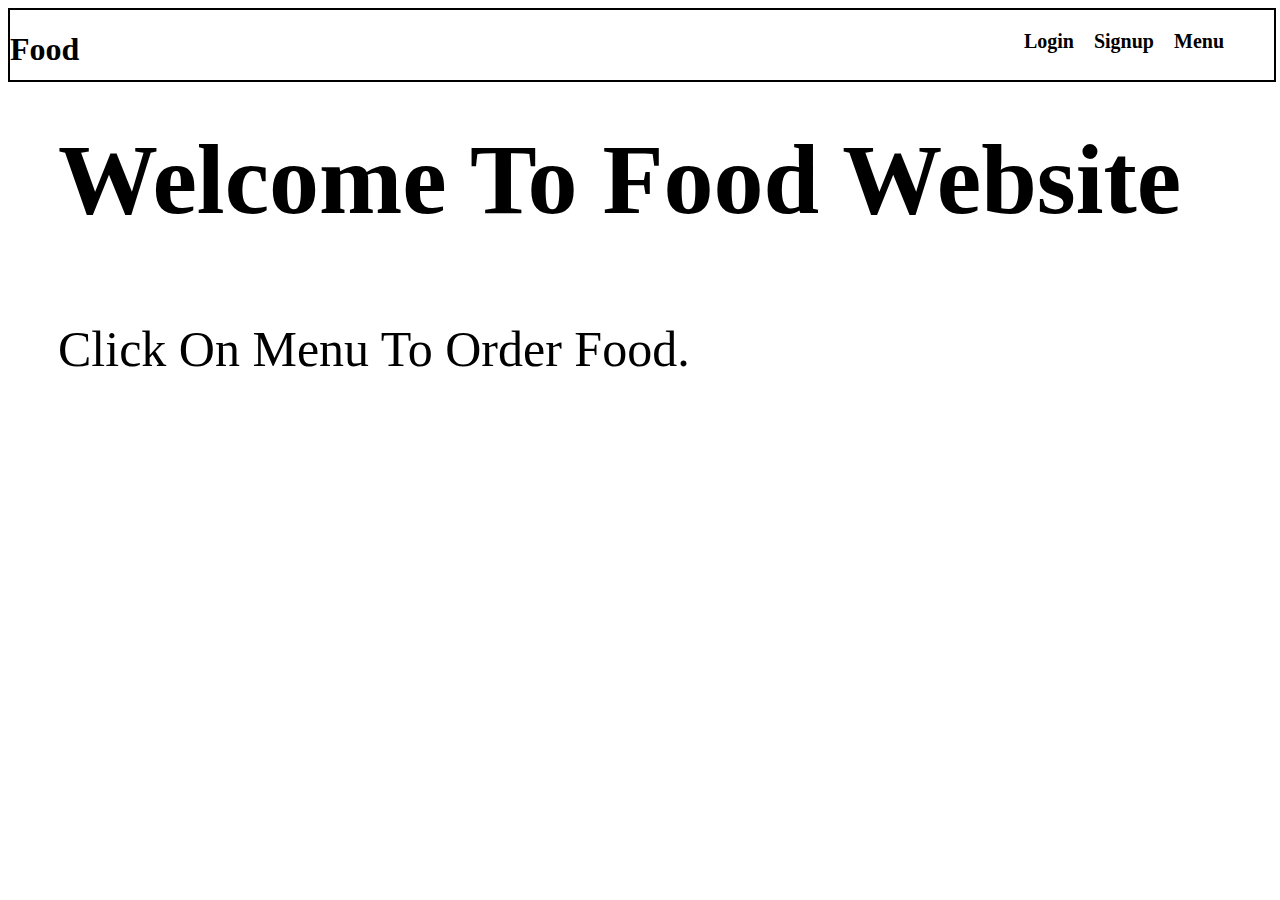
<file: index.html>
<!DOCTYPE html>
<html lang="en">
<head>
    <meta charset="UTF-8">
    <meta http-equiv="X-UA-Compatible" content="IE=edge">
    <meta name="viewport" content="width=device-width, initial-scale=1.0">
    <title>Food</title>
    <link rel="stylesheet" href="index.css">
</head>
<body>
    <nav>
        <h1>Food</h1>
        <ul type="none">
            <li>Login</li>
            <li>Signup</li>
            <li onclick="window.location.href = 'menu.html' ">Menu</li>
        </ul>
    </nav>

    <h2>Welcome To Food Website</h2>
    <p>Click On Menu To Order Food.</p>
</body>
</html>
</file>
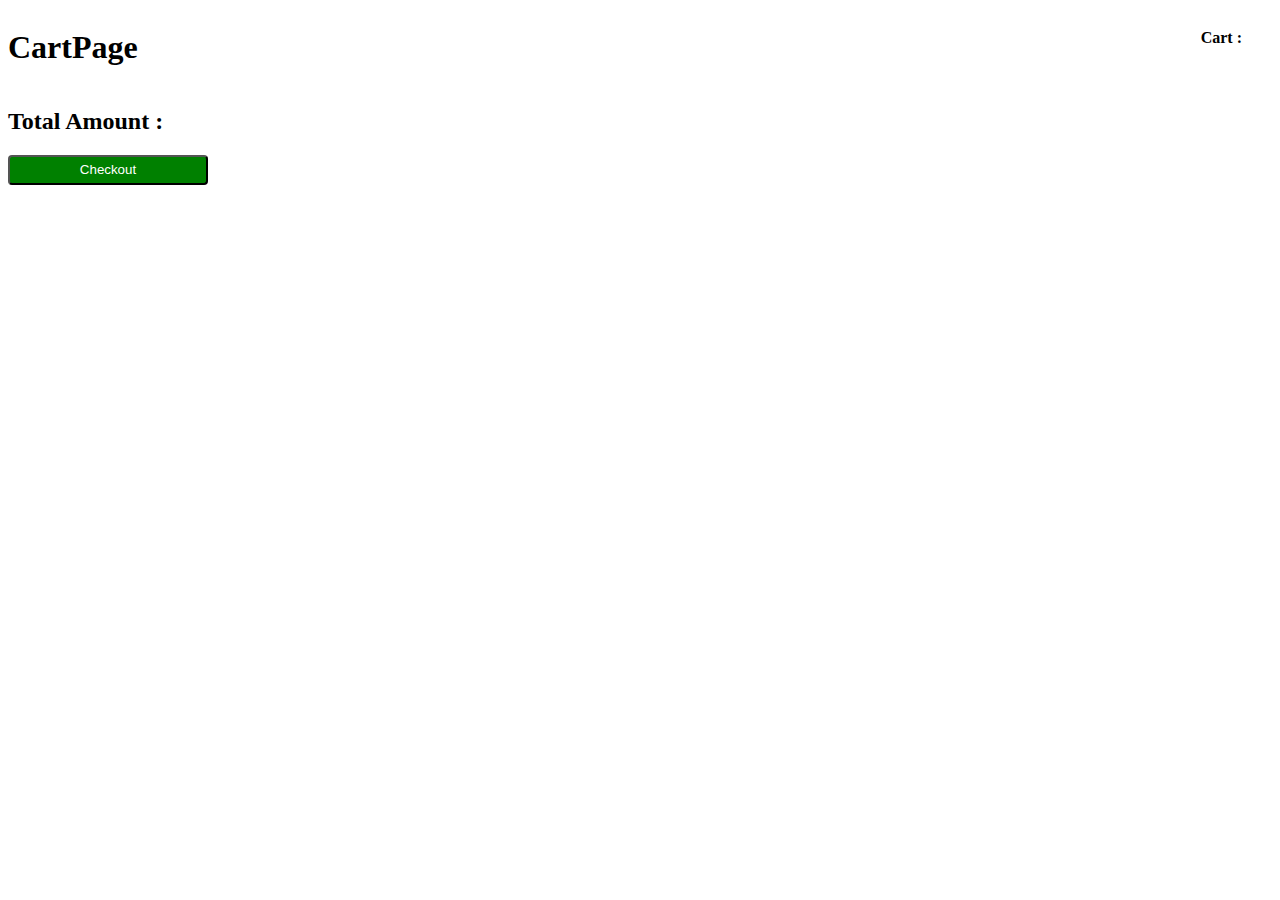
<file: cart.html>
<!DOCTYPE html>
<html lang="en">
<head>
    <meta charset="UTF-8">
    <meta http-equiv="X-UA-Compatible" content="IE=edge">
    <meta name="viewport" content="width=device-width, initial-scale=1.0">
    <title>Cart</title>
    <link rel="stylesheet" href="cart.css">
</head>
<body>
    <div id="cat">
        <h1>CartPage</h1>
        <h4>Cart : <span></span></h4>
    </div>
    <div id="dishes"></div>
    <h2>Total Amount : <span id="bill"></span></h2>
    <button id="checkoutBtn" onclick="window.location.href ='checkout.html' ">Checkout</button>
</body>
</html>

<script src="cart.js"></script>
</file>
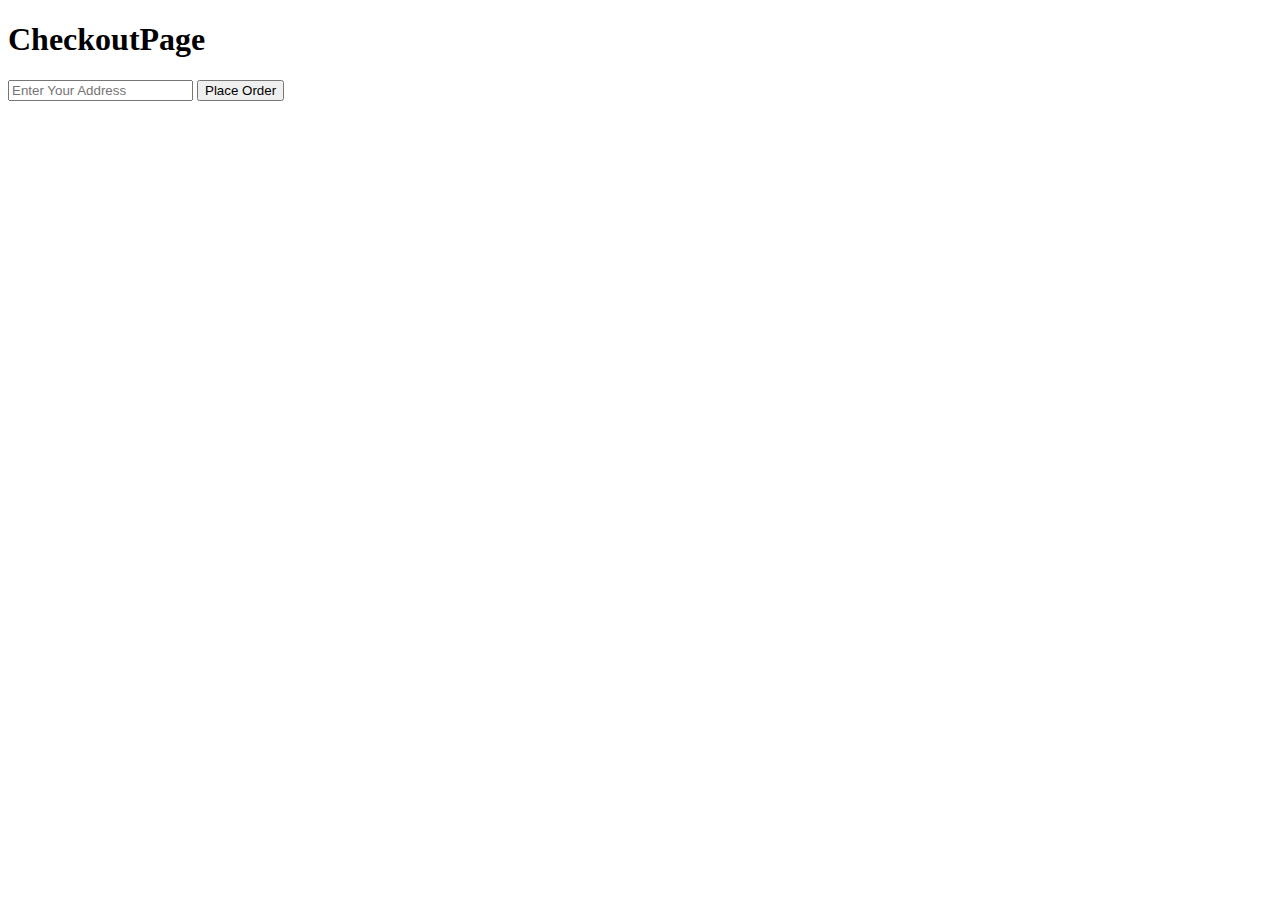
<file: checkout.html>
<!DOCTYPE html>
<html lang="en">
<head>
    <meta charset="UTF-8">
    <meta http-equiv="X-UA-Compatible" content="IE=edge">
    <meta name="viewport" content="width=device-width, initial-scale=1.0">
    <title>Checkout</title>
</head>
<body>
    <h1>CheckoutPage</h1>
    <input type="text" placeholder="Enter Your Address">
    <button onclick="order()">Place Order</button>
</body>
</html>

<script src="checkout.js"></script>
</file>
<file: index.css>
nav{
    width: 100%;
    height: 70px;
    border: 2px solid black;
    display: flex;
    justify-content: space-between;
}
ul{
    display: flex;
    font-size: 20px;
    margin-right: 30px;
}
li{
    margin-right: 20px;
    font-weight: bold;
}
h2{
    font-size: 100px;
    margin-top: 40px;
    margin-left: 50px;
}
p{
    font-size: 50px;
    margin-top: 40px;
    margin-left: 50px;
}
</file>
<file: cart.css>
#cat{
    display: flex;
    justify-content: space-between;
}
h4{
    margin-right: 30px;
}
button{
    background-color: red;
    color: white;
    border-radius: 4px;
}
#checkoutBtn{
    background-color: green;
    color: white;
    width: 200px;
    height: 30px;
}
</file>
